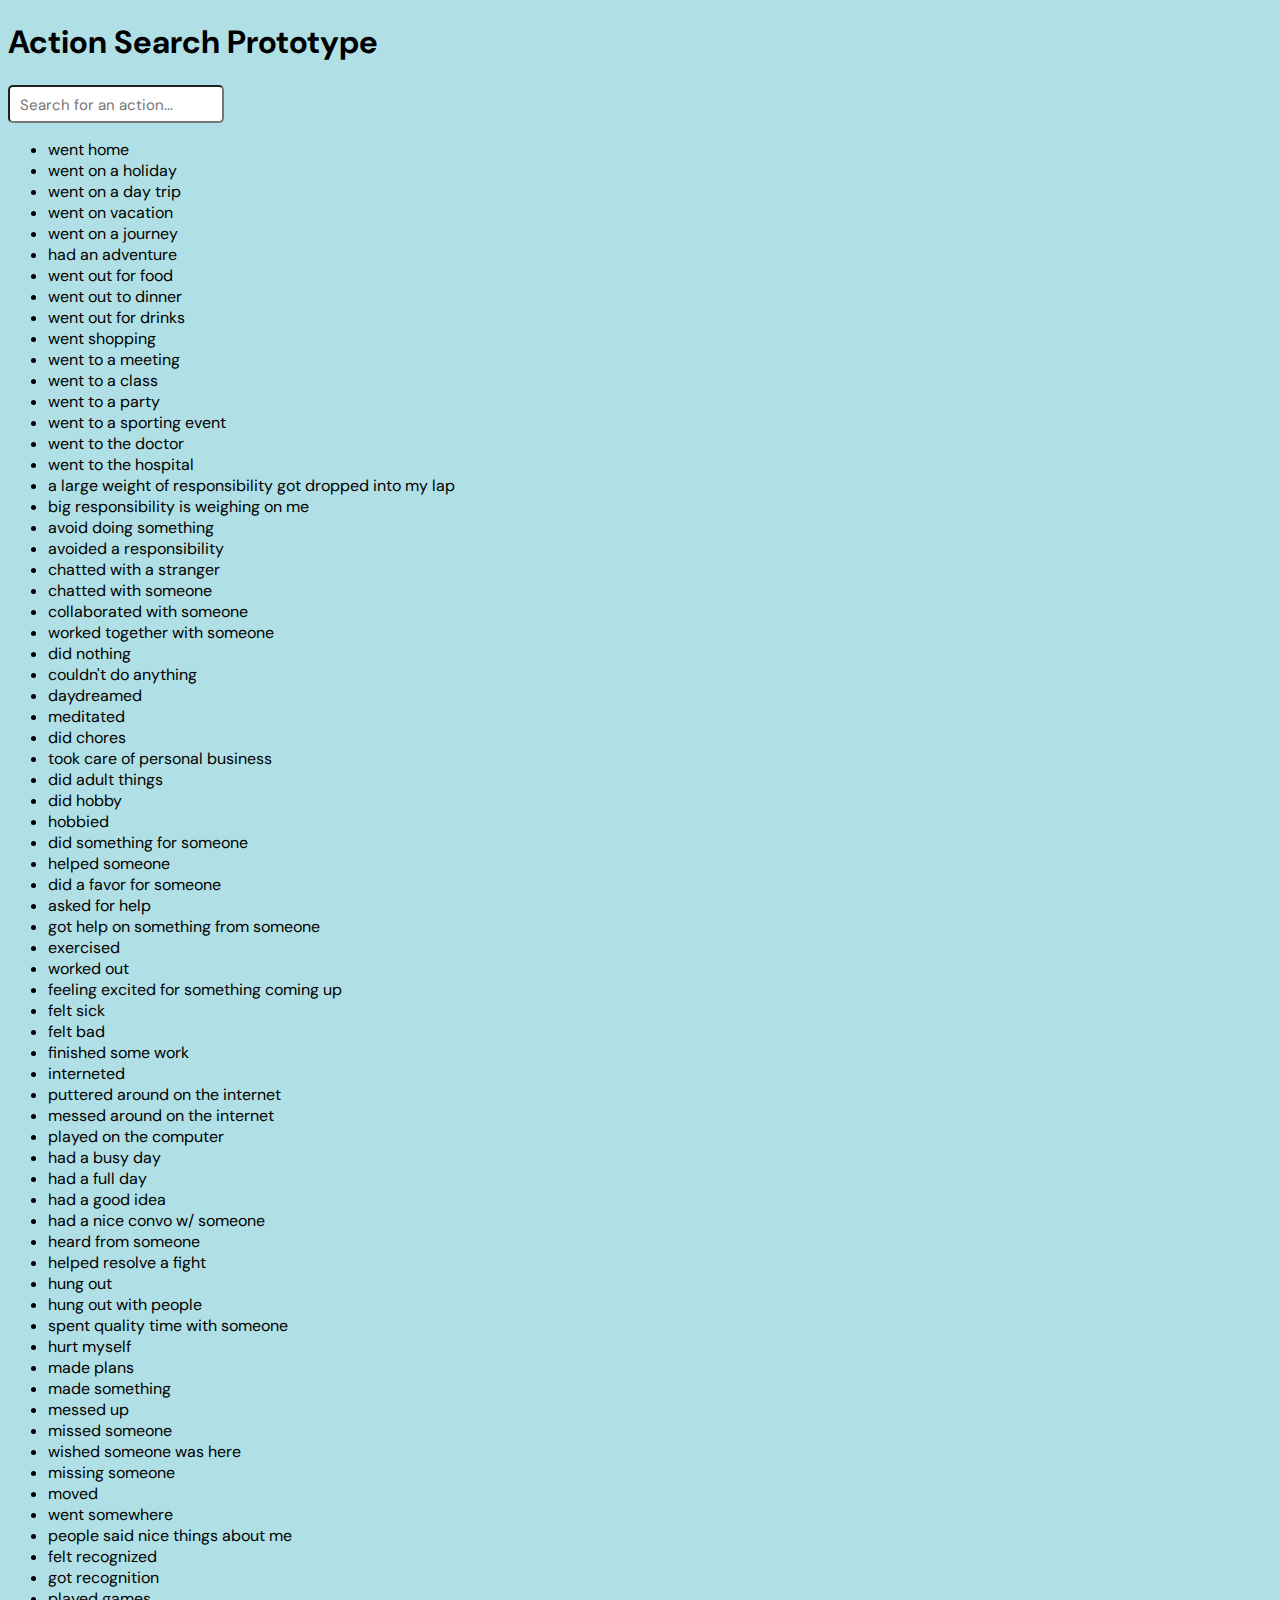
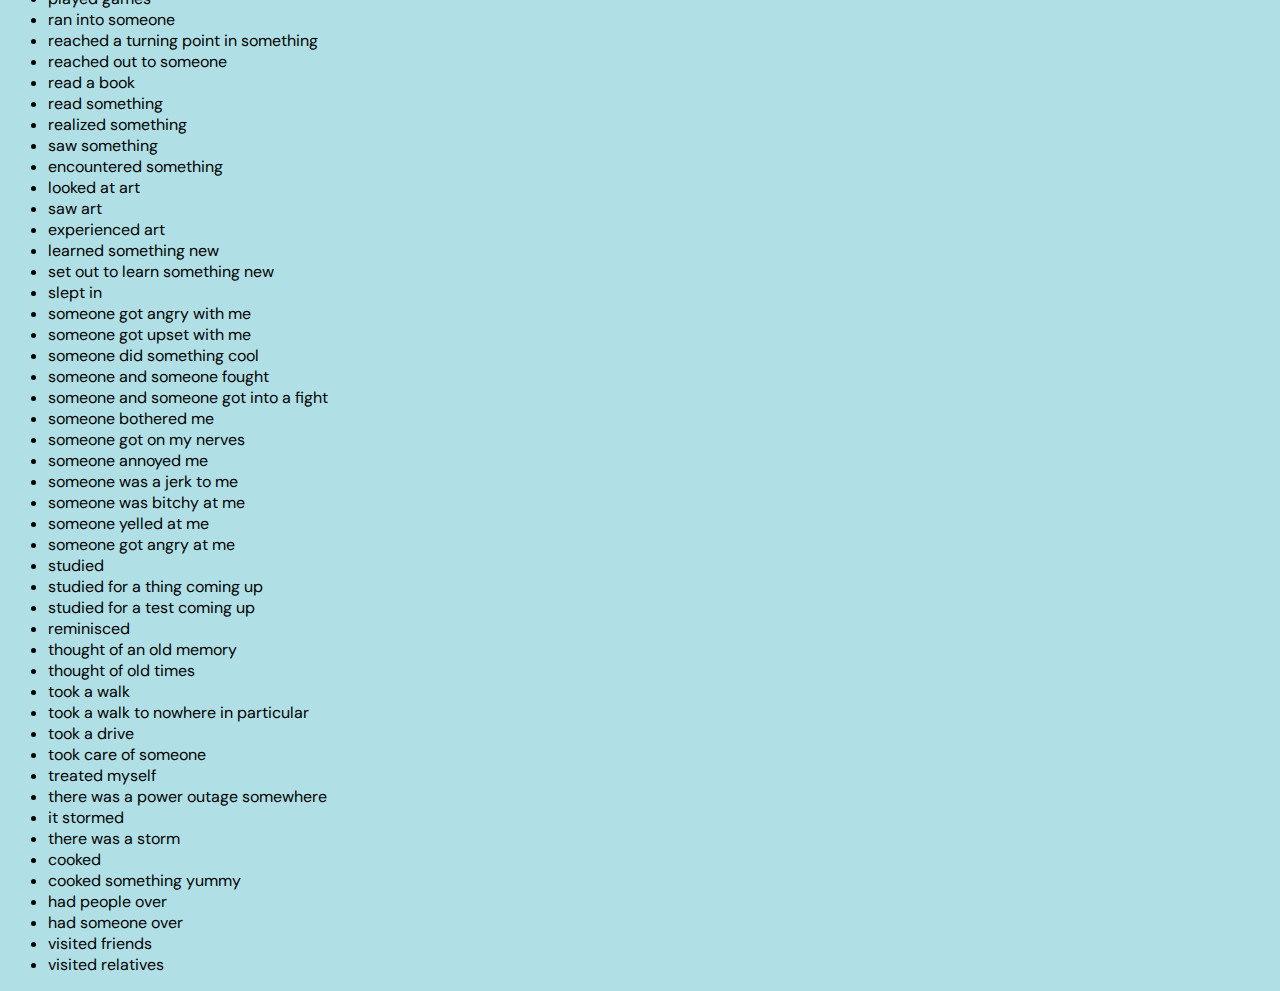
<file: Action Search Prototype/index.html>
<!DOCTYPE html>
<html>
<head>
	<title>Action Search Prototype</title>
	<link rel="stylesheet" href="./ActionSearch.css">
	<link href="https://fonts.googleapis.com/css?family=DM+Sans&display=swap" rel="stylesheet">
</head>
<body>
	<h1>Action Search Prototype</h1>

	<input type="text" id="myInput" onkeyup="search()" placeholder="Search for an action...">

	<div id="listContainer">
		<ul id="list"></ul>
	</div>

	<script src ="ActionSearch.js"></script>
</body>
</html>
</file>
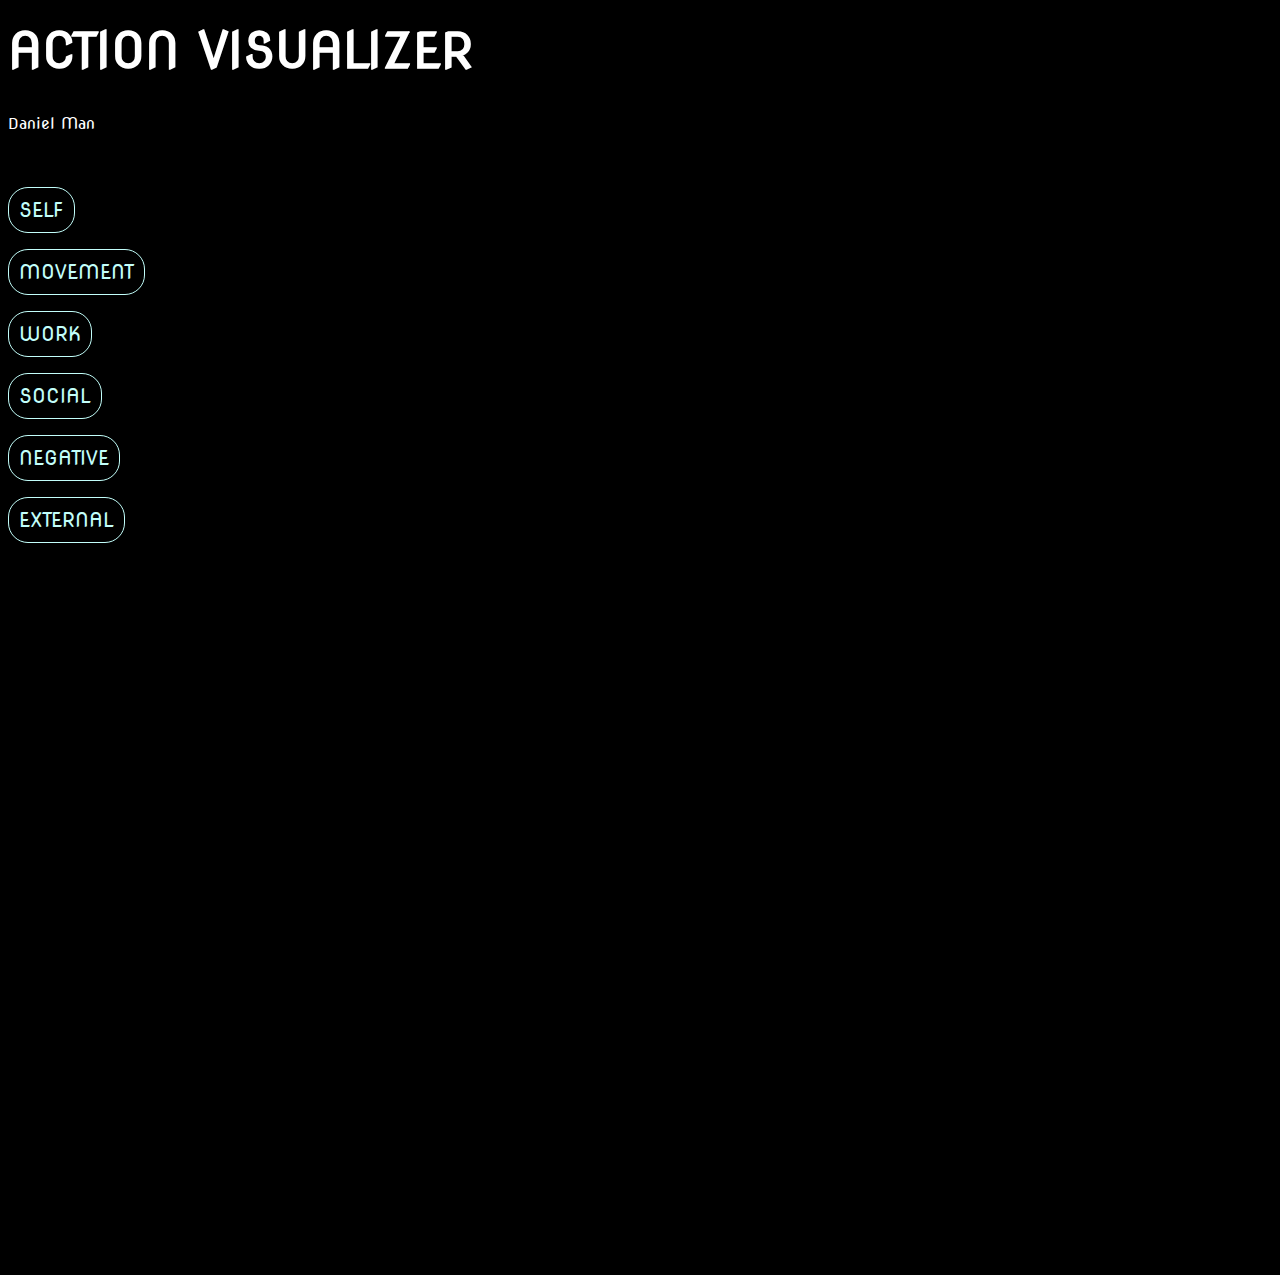
<file: ActionInterface/index.html>
<html>
	<head>
		<meta charset="UTF-8">
		<title>Document</title>
		<link rel="stylesheet" href="styles.css">
		<link href="https://fonts.googleapis.com/css?family=Nova+Round&display=swap" rel="stylesheet">

		<script src = "actions.js"> </script>
		<script src = "anime.min.js"> </script>
		<script type = "text/javascript" src = "script.js" defer> </script>

	</head>
	<body>
		<div id = "main"> 
			
			<h1> ACTION VISUALIZER </h1>
			<p> Daniel Man </p>
			<br> </br>
		</div>
		<div id = "footer"> 
			<br></br>
			<br id = "bitBigger"></br>
			
		</div>


		<div id = makeNew> </div>

		
	</body>
</html>
</file>
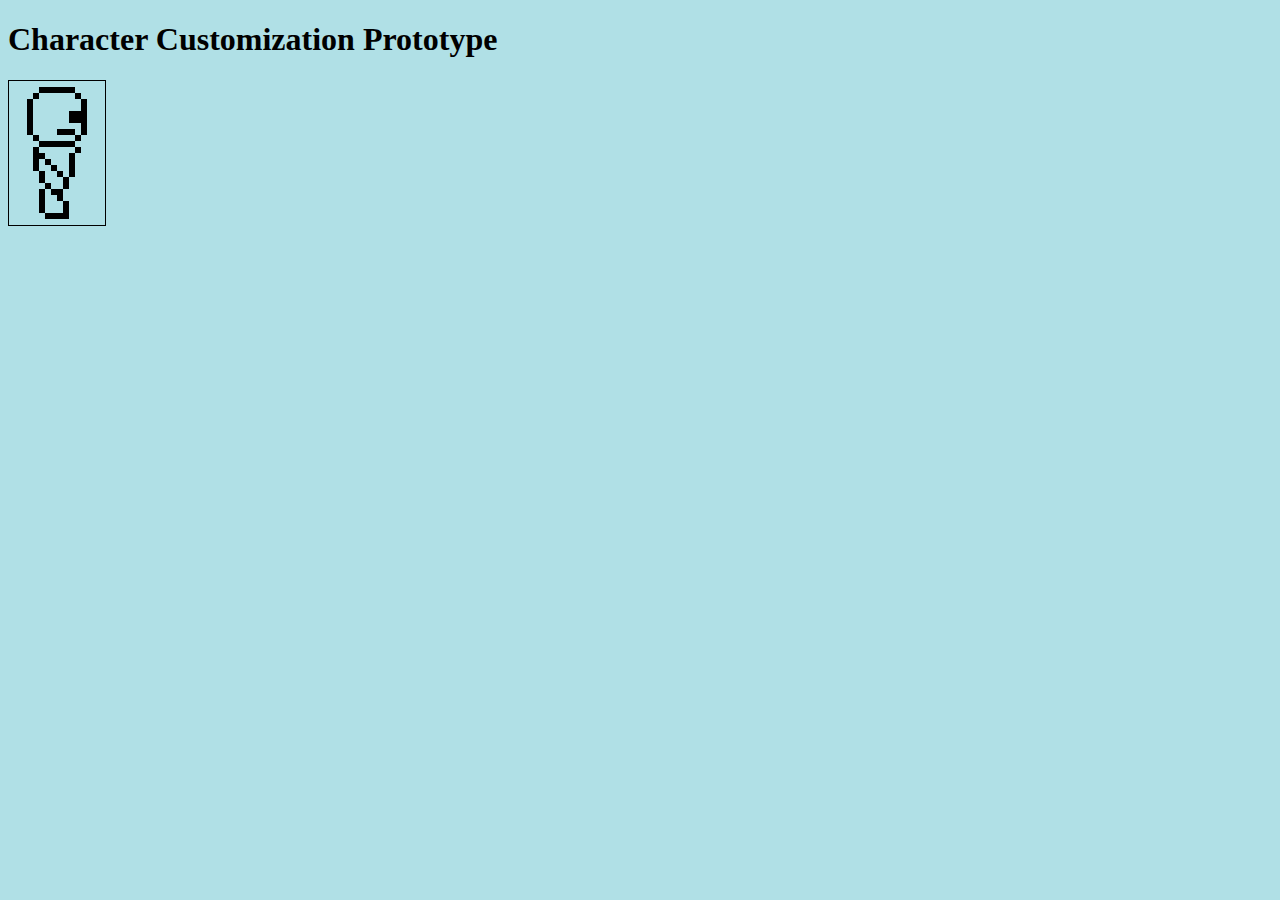
<file: Character Customization/index.html>
<!DOCTYPE html>
<html>
<head>
	<title>Character Customization Prototype</title>
	<link rel="stylesheet" href="./CharacterCustomization.css">
	<script src="./CharacterCustomization.js" defer></script>
</head>
<body>
	<h1>Character Customization Prototype</h1>

	<canvas width="96" height="144"></canvas>

	<div id="customization">
		
	</div>
</body>
</html>
</file>
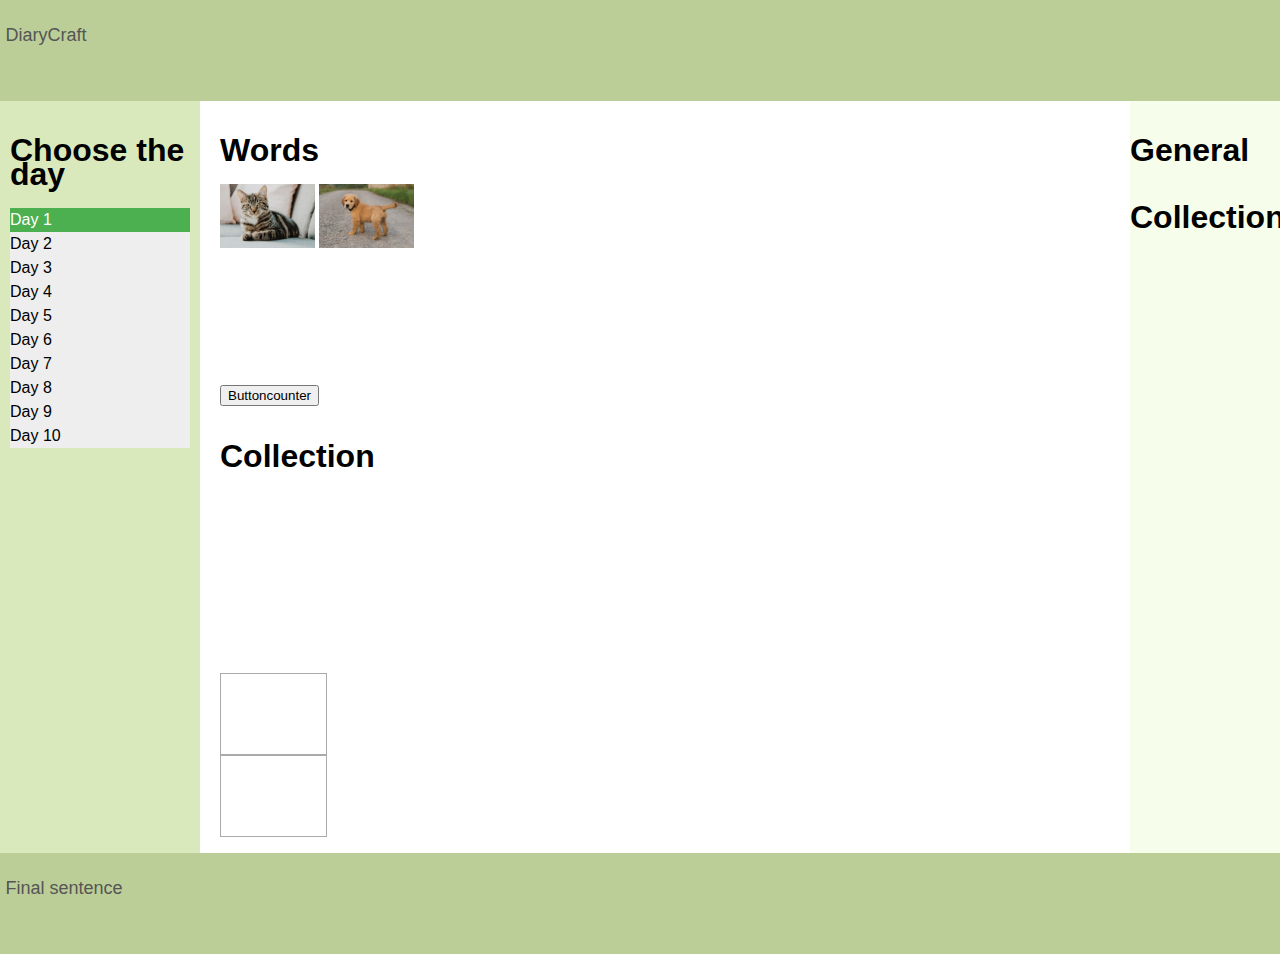
<file: DiaryCraftUI/index.html>
<!DOCTYPE html>
 <!-- Template by html.am -->
 <html>
 <head>
 	<meta http-equiv="Content-Type" content="text/html; charset=UTF-8">
 	<meta name="viewport" content="width=device-width, initial-scale=1">
 	<title>Diarycraft UI</title>	
 	<link rel="stylesheet" type="text/css" href="style.css">
 	<script src = "script.js" defer></script>

 </head>

 <body>
 


 	<header id="header"><p>DiaryCraft</p></header>
 	
 	<div id="container">

 		<main id="center" class="column flexcontainer">
 			<div class ="flexitem">

 				<h1>Words</h1>
 				<img id="drag1" class = "animal"src="cat.jpg" draggable="true" ondragstart="drag(event)" width="95" height="64">
 				<img id="drag2" class = "animal" src="puppy-dog.jpg" draggable="true" ondragstart="drag(event)" width="95" height="64">
 				
 			</div>

 			<p><button onclick="clickCounter()" type="button">Buttoncounter</button></p>
			<div id="result"></div>

	
 			<div class = "flexitem">
 				<h1>Collection</h1>
 			</div>	

 			<div id="div1" class="dropSpace" ondrop="drop(event)" ondragover="allowDrop(event)"></div>
 			<div id="div2" class="dropSpace" ondrop="drop(event)" ondragover="allowDrop(event)"></div>

										
 		</main>

 		<nav id="left" class="column">
 			<h1>Choose the day</h1>

 			<div class="vertical-menu">
 				<a href="#" class="active">Day 1</a>
 				<a href="#">Day 2</a>
 				<a href="#">Day 3</a>
 				<a href="#">Day 4</a>
 				<a href="#">Day 5</a>
 				<a href="#">Day 6</a>
 				<a href="#">Day 7</a>
 				<a href="#">Day 8</a>
 				<a href="#">Day 9</a>
 				<a href="#">Day 10</a>
 			</div>
 		</nav>
 		<main id="right" class="column flexcontainer">
 			<div class ="flexitem">
 				<h1>General</h1>

 			</div>
 			<div class = "flexitem">
 				<h1>Collection</h1>
 			</div>								
 		</main>
 	</div>

 	<div id="footer-wrapper">
 		<footer id="footer"><p>Final sentence</p></footer>
 	</div>

 </body>
 </html>
</file>
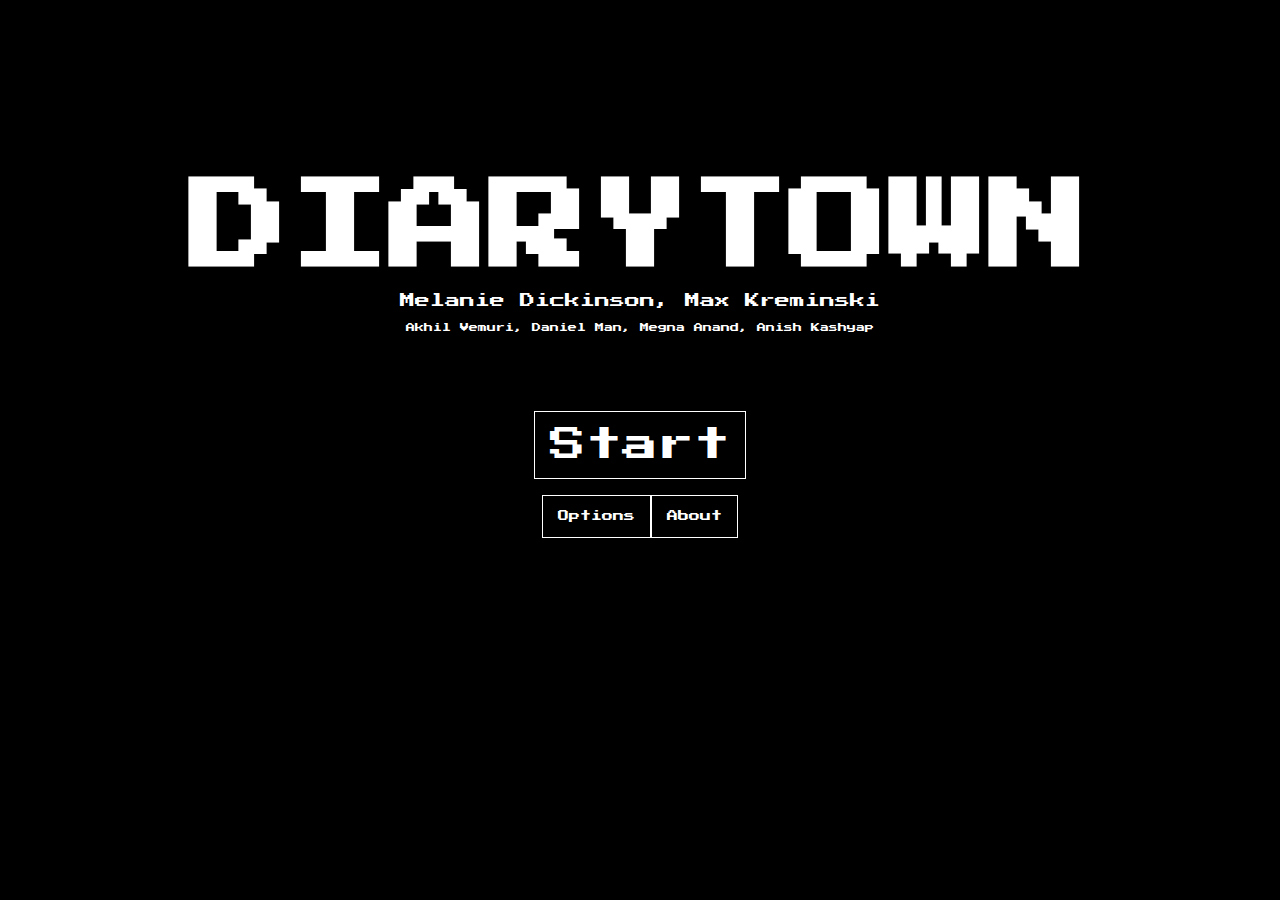
<file: Integrated/index.html>
<html>
	<head>
		<meta charset="UTF-8">
		<title>Diarytown</title>

		<!-- Fonts and Style --> 
		<link rel="stylesheet" href="styles.css">
		<link href="https://fonts.googleapis.com/css?family=Press+Start+2P&display=swap" rel="stylesheet">

		<!-- Libraries --> 
		<script type="text/javascript" src = "lib/anime.min.js"> </script>

		<!-- JS --> 
		<script type = "text/javascript" src = "Menu.js" defer> </script>
		<script type = "text/javascript" src = "Town.js" defer> </script>
		<script type = "text/javascript" src = "Controller.js" defer> </script>

	</head>
	<body>
				
	</body>
</html>
</file>
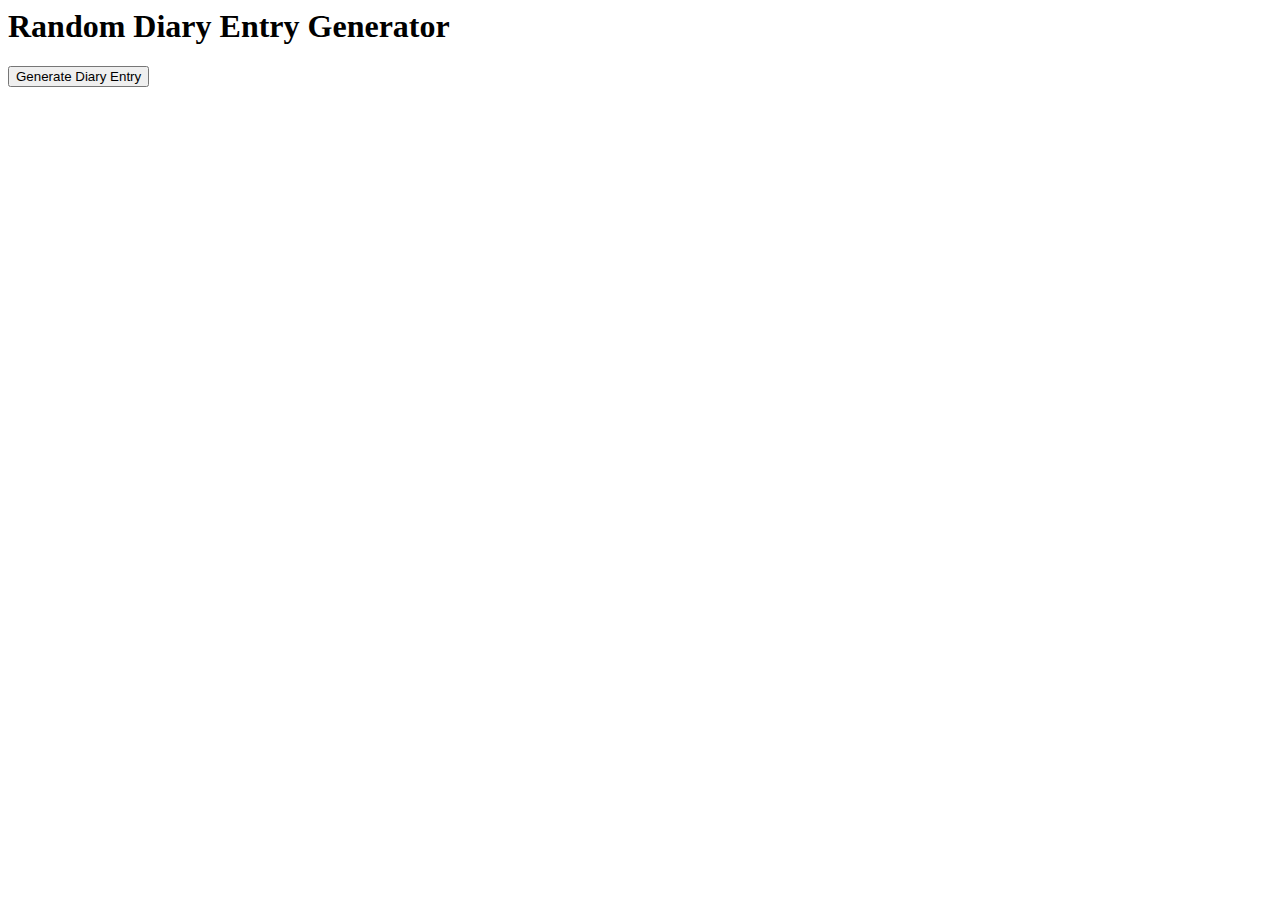
<file: random-diary-entry-generator/index.html>
<html>
<head>
	<meta charset = "UTF-8" >
	<title>Document</title>
	<script src="tracery.js"></script>
	<script src="mods-eng-basic.js"></script>
</head>
<body>
	<!-- create title -->
	<h1> Random Diary Entry Generator </h1>
	<!-- initializes variable myoutput (will know this variable inside the script) -->
	<p id="myoutput"></p>
	<!-- create button to generate entry -->
	<button id="mybutton">Generate Diary Entry</button>
	<!-- routes to file scriptrdeg.js -->
	<script src="scriptrdeg.js"></script>
</body>
</html>
</file>
<file: Action Search Prototype/ActionSearch.css>
body {
	background-color: powderblue;
	font-family: 'DM Sans';
}

#myInput {
	height: 30px;
	width: 200px;
	border-radius: 5px;
	font-size: 15px;
	font-family: 'DM Sans';
	padding-left: 10px;
	padding-top: 3px;
}
</file>
<file: ActionInterface/styles.css>
body {
	
	background-color: black; /* This is a number from 0-255 */
	font-family:"Nova Round";
	margin-bottom:40rem;
}
br {
	font-size:10;
}
h1 {
	color: white;
	font-size:50;
	margin-top: 20;
	border-radius: 20px;
}

p {
	color: white;
}
button {
	background-color: black;
	padding: 10px 10px;
	border-radius: 20px;
	color: #C2FEFA;
	font-family: "Nova Round";
	border: 1px solid #C2FEFA;
	margin-bottom: 1rem;
	font-size: 20;

}
button:hover {
	background-color: #C2FEFA;
	padding: 10px 10px;
	border-radius: 20px;
	color: black;
	font-family: "Nova Round";
	border: 1px solid black;
}
.actionButtonDiv {
	margin-left:0rem;
	width: 80%;

}
.actionButton {
	margin-right: 0.8rem;
	opacity:0;
	font-size:15;
	border: 1px solid #99FEB4;
	color: #99FEB4;
}
.actionButton:hover {
	background-color: #99FEB4;
	color: black;
}

:focus {
	outline: none;
}

.actionTextDiv {
	color: white;
	opacity: 0;
}
#bitBigger {
	font-size: 23;
}

#footer {
}
</file>
<file: Character Customization/CharacterCustomization.css>
body {
	background-color: powderblue;
}

canvas {
	border: 1px solid black;
	display: inline-block;
}

#customization {
	background: #C0C0C0;
	display: inline-block;
}
</file>
<file: DiaryCraftUI/style.css>
body{
	font-family:Georgia;
	background-color: rgb(255,255,153);
}
/*
#square-container{
	border:1px solid blue;
	position: relative;
	height: 300px;
	width: 300px;

}

#square {
	background: blue;
	position: absolute;
	height: 20px;
	width: 20px;
	left:200px;
	top:0px;

}

#circle {
	background: green;
	width: 50px;
	height: 50px;
	border-radius: 50%;
	position: absolute;

}
*/


.vertical-menu {
	width: 180px; /* Set a width if you like */
	overflow-y: auto;
}

.vertical-menu a {
	background-color: #eee; /* Grey background color */
	color: black; /* Black text color */
	display: block; /* Make the links appear below each other */
	/*padding: 12px;  Add some padding */
	text-decoration: none; /* Remove underline from links */
}

.vertical-menu a:hover {
	background-color: #ccc; /* Dark grey background on mouse-over */
}

.vertical-menu a.active {
	background-color: #4CAF50; /* Add a green color to the "active/current" link */
	color: white;
}

.flexright{
	display: flex;
	flex-direction: column;
	height: 80vh

}

.flexcontainer {
	display:flex;
	flex-direction: column;
	height:80vh;

}

.flexitem{
	flex-grow: 1;
	flex:1;
}


/* Layout */
body {
	min-width: 630px;
}

#container {
	padding-left: 200px;
	padding-right: 190px;
}

#container .column {
	position: relative;
	float: left;
}

#center {
	padding: 10px 20px;
	width: 100%;
}

#left {
	width: 180px;
	padding: 0 10px;
	right: 240px;
	margin-left: -100%;
}

#right {
	width: 200px;
	padding: 0px;
	margin-right: -100%;
	height:40%;
}

#footer {
	clear: both;
}

/* IE hack */
* html #left {
	left: 150px;
}

/* Make the columns the same height as each other */
#container {
	overflow: hidden;
}

#container .column {
	padding-bottom: 1001em;
	margin-bottom: -1000em;
}

/* Fix for the footer */
* html body {
	overflow: hidden;
}

* html #footer-wrapper {
	float: left;
	position: relative;
	width: 100%;
	padding-bottom: 10010px;
	margin-bottom: -10000px;
	background: #fff;
}

/* Aesthetics */
body {
	margin: 0;
	padding: 0;
	font-family:Sans-serif;
	line-height: 1.5em;
	height: 10vh;
}

p {
	color: #555;
}

nav ul {
	list-style-type: none;
	margin: 0;
	padding: 0;
}

nav ul a {
	color: darkgreen;
	text-decoration: none;
}

#header, #footer {
	font-size: large;
	padding: 0.3em;
	background: #BCCE98;
	height: 10vh;
}

#left {
	background: #DAE9BC;
}

#right {
	background: #F7FDEB;
}

#center {
	background: #fff;
}

#container .column {
	padding-top: 1em;
}

.dropSpace {
  width: 95px;
  height: 70px;
  padding: 5px;
  border: 1px solid #aaaaaa;
}
</file>
<file: Integrated/styles.css>
body {
	
	background-color: black; /* This is a number from 0-255 */
	font-family:"Press Start 2P";
	
	text-align: center;
}
#main{
	padding:0;
	margin:0;
	text-align:center;
}
br {
	font-size:10;
}
h1 {
	color: white;
	font-size:100;
	margin-top: 170;
	border-radius: 20px;
	margin-bottom:0;
}

p {
	color: white;
	font-size:15;
}
#interns{
	font-size:9;
}
button {
	background-color: black;
	padding: 15px 15px;
	border-radius: 0px;
	color: white;
	font-family: "Press Start 2P";
	border: 1px solid white;
	margin-bottom: 1rem;
	font-size: 36;

}
button:hover {
	background-color: white;
	padding: 15px 15px;
	border-radius: 0px;
	color: black;
	font-family: "Press Start 2P";
	border: 1px solid black;

}
#startMenuButtons{
	text-align:center;
	padding:70px 0;
}
#options {
	font-size:11;
}
#about{
	font-size:11;
}
.startMenu {
	opacity:1;
}
.map {
	
}
img {
	border: 1px solid white;
	z-index:-1;
}

/*
.actionButtonDiv {
	margin-left:0rem;
	width: 80%;

}
.actionButton {
	margin-right: 0.8rem;
	opacity:0;
	font-size:15;
	border: 1px solid #99FEB4;
	color: #99FEB4;
}
.actionButton:hover {
	background-color: #99FEB4;
	color: black;
}

:focus {
	outline: none;
}

.actionTextDiv {
	color: white;
	opacity: 0;
}
#bitBigger {
	font-size: 23;
}

#footer {
}
*/
</file>
